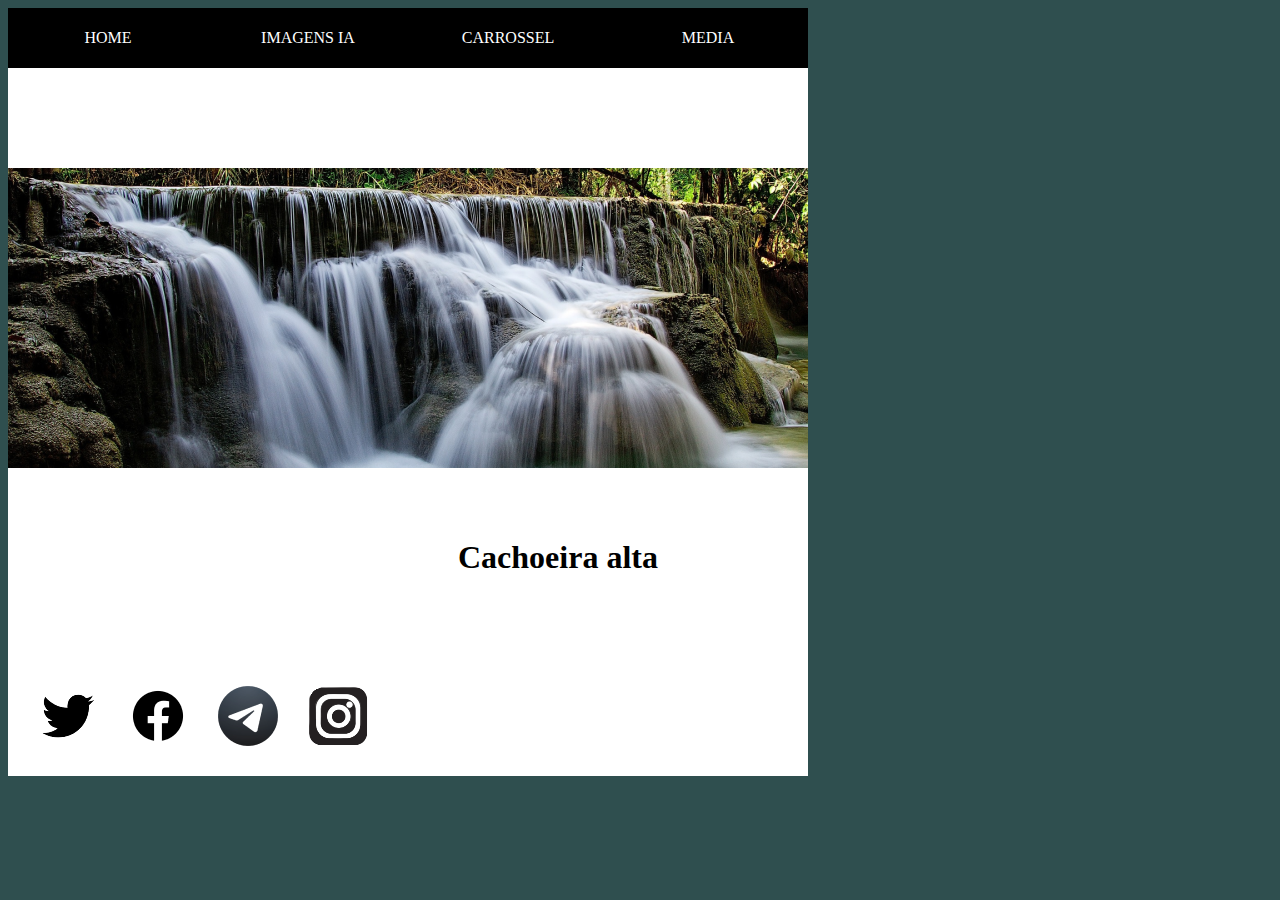
<file: index.html>
<!DOCTYPE html>
<html lang="pt-br">

<head>
    <meta charset="UTF-8">
    <meta http-equiv="X-UA-Compatible" content="IE=edge">
    <meta name="viewport" content="width=device-width, initial-scale=1.0">
    <link rel="stylesheet" href="css/estilo.css">
    <title>Página 1</title>
</head>

<body>
    <div class="a01">
        <div class="a02">
            <a href="index.html">HOME</a>
        </div>
        <div class="a02">
            <a href="pagina2.html">IMAGENS IA</a>
        </div>
        <div class="a02">
            <a href="pagina3.html">CARROSSEL</a>
        </div>
        <div class="a02">
           <a href="pagina4.html">MEDIA</a>
        </div>
        <div class="a03"></div>
        <div class="a04"><img src="imagens/Cachoeira.png" alt=""></div>
        <div class="a05">
            <div class="a6"><h1>Cachoeira alta</h1></div>
            <div class="a7"><img src="imagens/Twitter logotipo.png" alt=""></div>
            <div class="a8"><img src="imagens/facebook logo.png" alt=""></div>
            <div class="a8"><img src="imagens/Telegram logotipo.png" alt=""></div>
            <div class="a8"><img src="imagens/Instagram logotipo.png" alt=""></div>
        </div>
    </div>
</body>

</html>
</file>
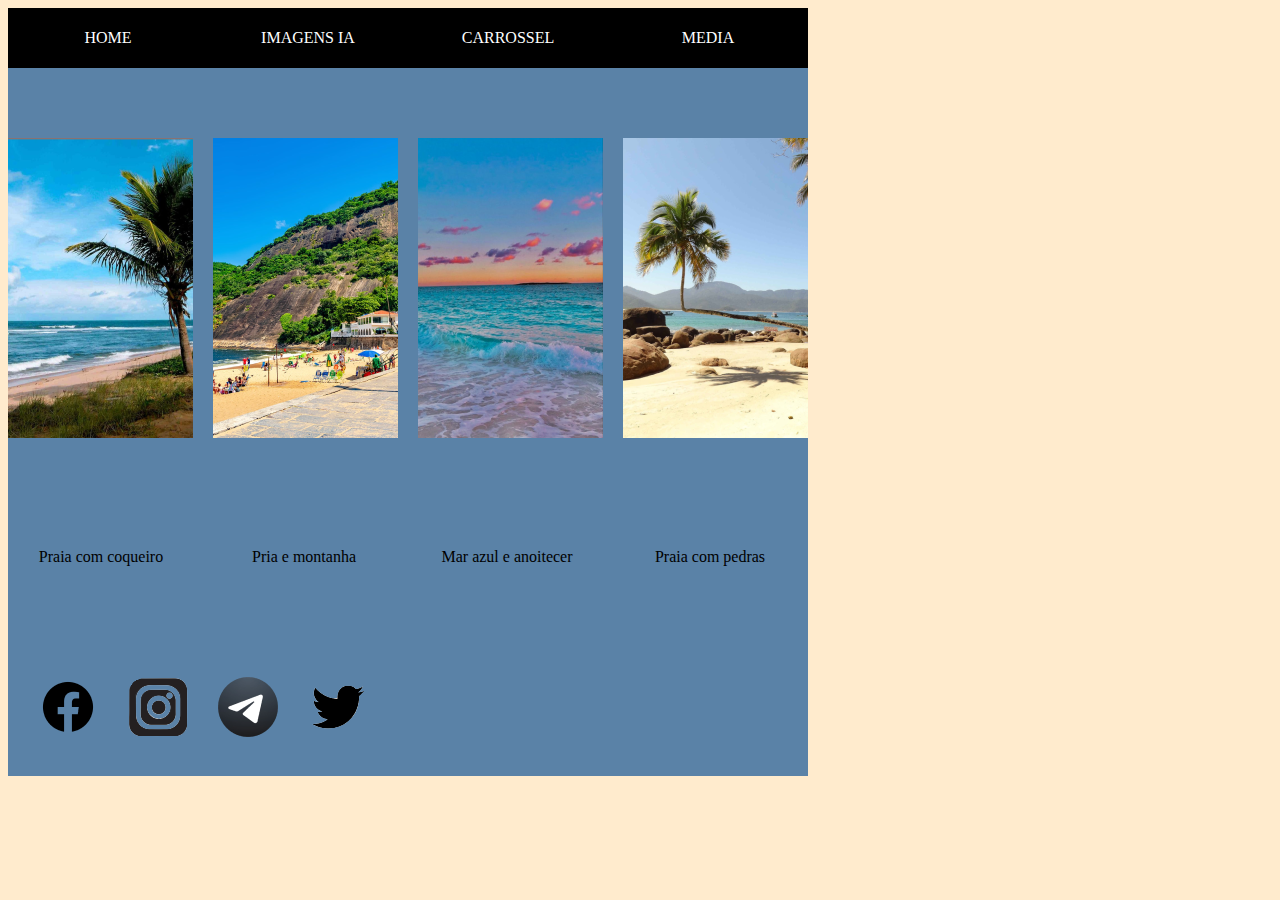
<file: pagina2.html>
<!DOCTYPE html>
<html lang="pt-br">
<head>
    <meta charset="UTF-8">
    <meta http-equiv="X-UA-Compatible" content="IE=edge">
    <meta name="viewport" content="width=device-width, initial-scale=1.0">
    <link rel="stylesheet" href="css/estilo2.css">
    <title>Página 2</title>
</head>
<body>
    <div class="b1">
        <div class="b2"><a href="index.html">HOME</a></div>
        <div class="b2"><a href="pagina2.html">IMAGENS IA</a></div>
        <div class="b2"><a href="pagina3.html">CARROSSEL</a></div>
        <div class="b2"><a href="pagina4.html">MEDIA</a></div>
        <div class="b3"><img src="imagens/Praia 1.png" alt=""></div>
        <div class="b4"><img src="imagens/Praia 2.png" alt=""></div>
        <div class="b4"><img src="imagens/Praia 3.png" alt=""></div>
        <div class="b4"><img src="imagens/Praia 4.png" alt=""></div>
        <div class="b5"><p>Praia com coqueiro</p></div>
        <div class="b6"><p>Pria e montanha</p></div>
        <div class="b6"><p>Mar azul e anoitecer</p></div>
        <div class="b6"><p>Praia com pedras</p></div>
        <div class="b7"><img src="imagens/facebook logo.png" alt=""></div>
        <div class="b7"><img src="imagens/Instagram logotipo.png" alt=""></div>
        <div class="b7"><img src="imagens/Telegram logotipo.png" alt=""></div>
        <div class="b7"><img src="imagens/Twitter logotipo.png" alt=""></div>
    </div>
</body>
</html>
</file>
<file: css/estilo.css>
body{
    background-color: darkslategrey;
}
.a01{
    width: 800px;
    height: 768px;
    background-color: rgb(255, 255, 255);
    display: flex;
    flex-wrap: wrap;
}
.a02{
    width: 200px;
    height: 60px;
    background-color: black;
    color: rgb(255, 255, 255);
    display: flex;
    align-items: center;
    justify-content: center;
}
.a03{
    width: 800px;
    height: 100px;
    background-color: rgb(255, 255, 255);
}
.a04{
    width: 800px;
    height: 300px;
    background-color: black;
}
.a05{
width: 800px;
height: 308px;
display: flex;
flex-wrap: wrap;
background-color: rgb(255, 255, 255);
}
.a6{
    width: 200px;
    height: 100px;
    background-color: rgb(255, 255, 255);
    margin-top: 50px;
    margin-left: 450px;
}
.a7{
    width: 60px;
    height: 60px;
    background-color: rgb(255, 255, 255);
    margin-left: -620px;
    margin-top: 218px;
}
.a8{
    width: 60px;
    height: 60px;
    background-color: rgb(255, 255, 255);
    margin-left: 30px;
    margin-top: 218px;

}
a{
    color: white;
}
a:link{text-decoration: none;}
a:hover{color: yellow;}
</file>
<file: css/estilo2.css>
body{
    background-color: blanchedalmond;
}
.b1{
    width: 800px;
    height: 768px;
    background-color: rgb(90, 130, 167);
    display: flex;
    flex-wrap: wrap;
}
.b2{
    width: 200px;
    height: 60px;
    background-color: black;
    color: white;
    display: flex;
    align-items: center;
    justify-content: center;
}
.b3{
    width: 185px;
    height: 300px;
    background-color: rgb(136, 114, 114);
    
}
.b4{
    width: 185px;
    height: 300px;
    background-color: rgb(136, 114, 114);
    margin-left: 20px;
}
.b5{
    width: 150px;
    height: 100px;
    background-color: rgb(90, 130, 167);
    margin-left: 18px;
    display: flex;
    justify-content: center;
    align-items: center;
}
.b6{
    width: 150px;
    height: 100px;
    background-color: rgb(90, 130, 167);
    margin-left: 53px;
    display: flex;
    justify-content: center;
    align-items: center;
}
.b7{
    width: 60px;
    height: 60px;
    background-color: rgb(90, 130, 167);
    margin-left: 30px;
    margin-bottom: -30px;
}
a{
    color: white;
}
a:link{text-decoration: none;}
a:hover{color: yellow;}
</file>
